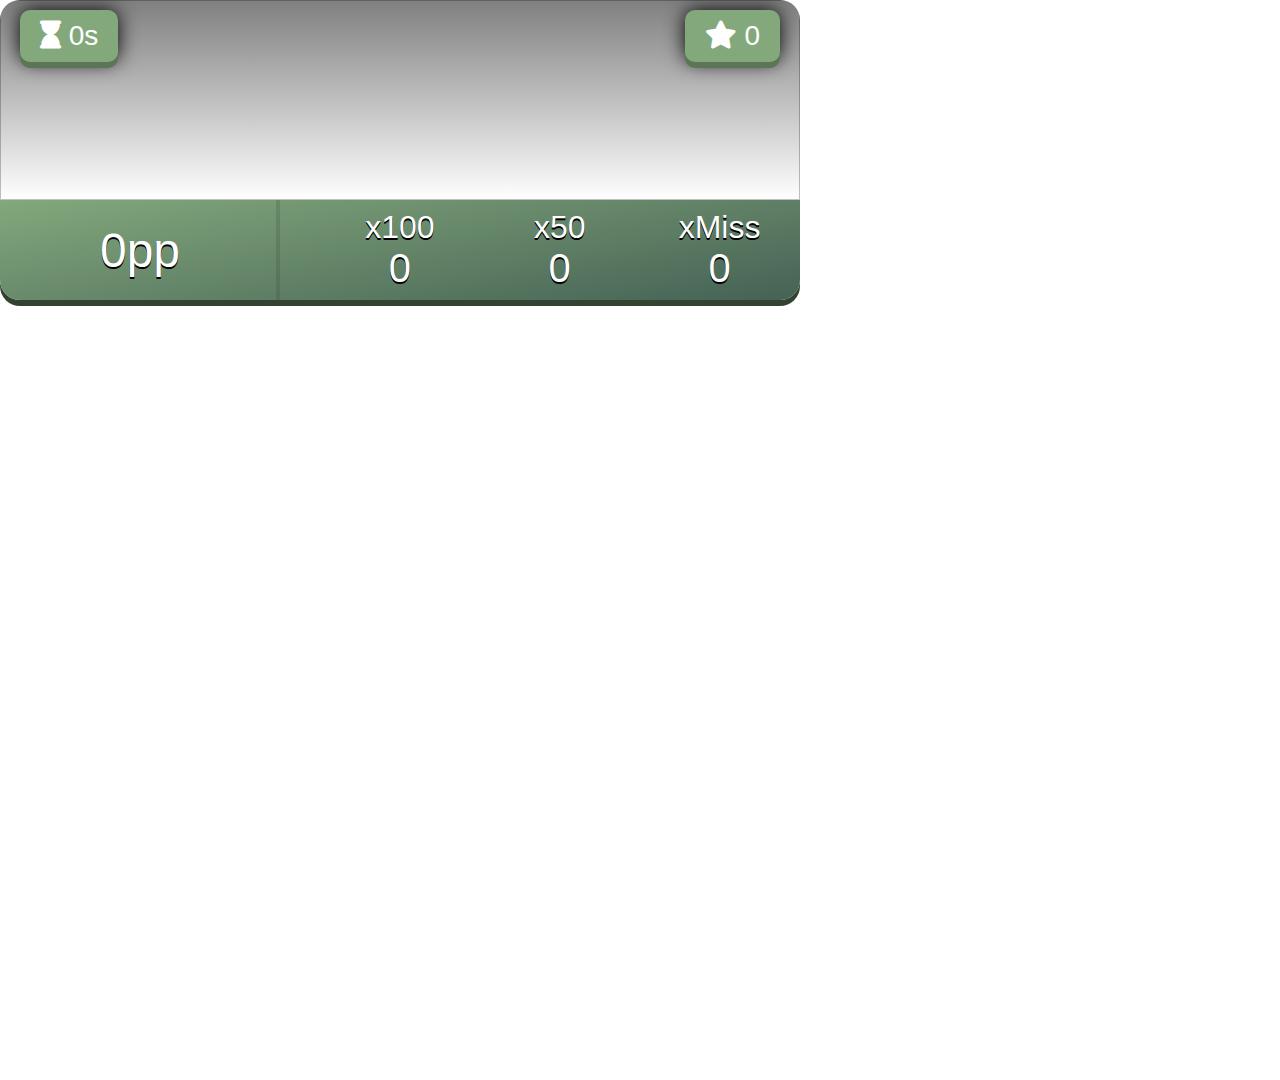
<file: static/1/index.html>
<!DOCTYPE html>
<html lang="en">
<head>
  <meta charset="UTF-8">
  <meta name="viewport" content="width=device-width, initial-scale=1.0">
  <title>Document</title>
  <link rel="stylesheet" href="css/main.css">
  <link rel="stylesheet" href="css/all.min.css">
</head>
<body>
  <div class="main">
    <div class="map-info">
      <div class="time">
        <i class="fas fa-hourglass"></i>
        <span id="time">0s</span>
      </div>
      <div class="star">
        <i class="fas fa-star"></i>
        <span id="star">0</span>
      </div>
      <div class="link">
        <span id="map"></span>
      </div>
      <div class="background w100xh">
        <img id="bg" class="w100xh" alt="">
      </div>
    </div>
    <div class="play-info">
      <div class="pp">
        <span id="pp">0pp</span>
      </div>
      <div class="hits">
        <ul class="h100">
          <li>x100</li>
          <li id="h100">0</li>
        </ul>
        <ul class="h50">
          <li>x50</li>
          <li id="h50">0</li>
        </ul>
        <ul class="h0">
          <li>xMiss</li>
          <li id="h0">0</li>
        </ul>
      </div>
    </div>
  </div>
  <script src="index.js"></script>
</body>
</html>
</file>
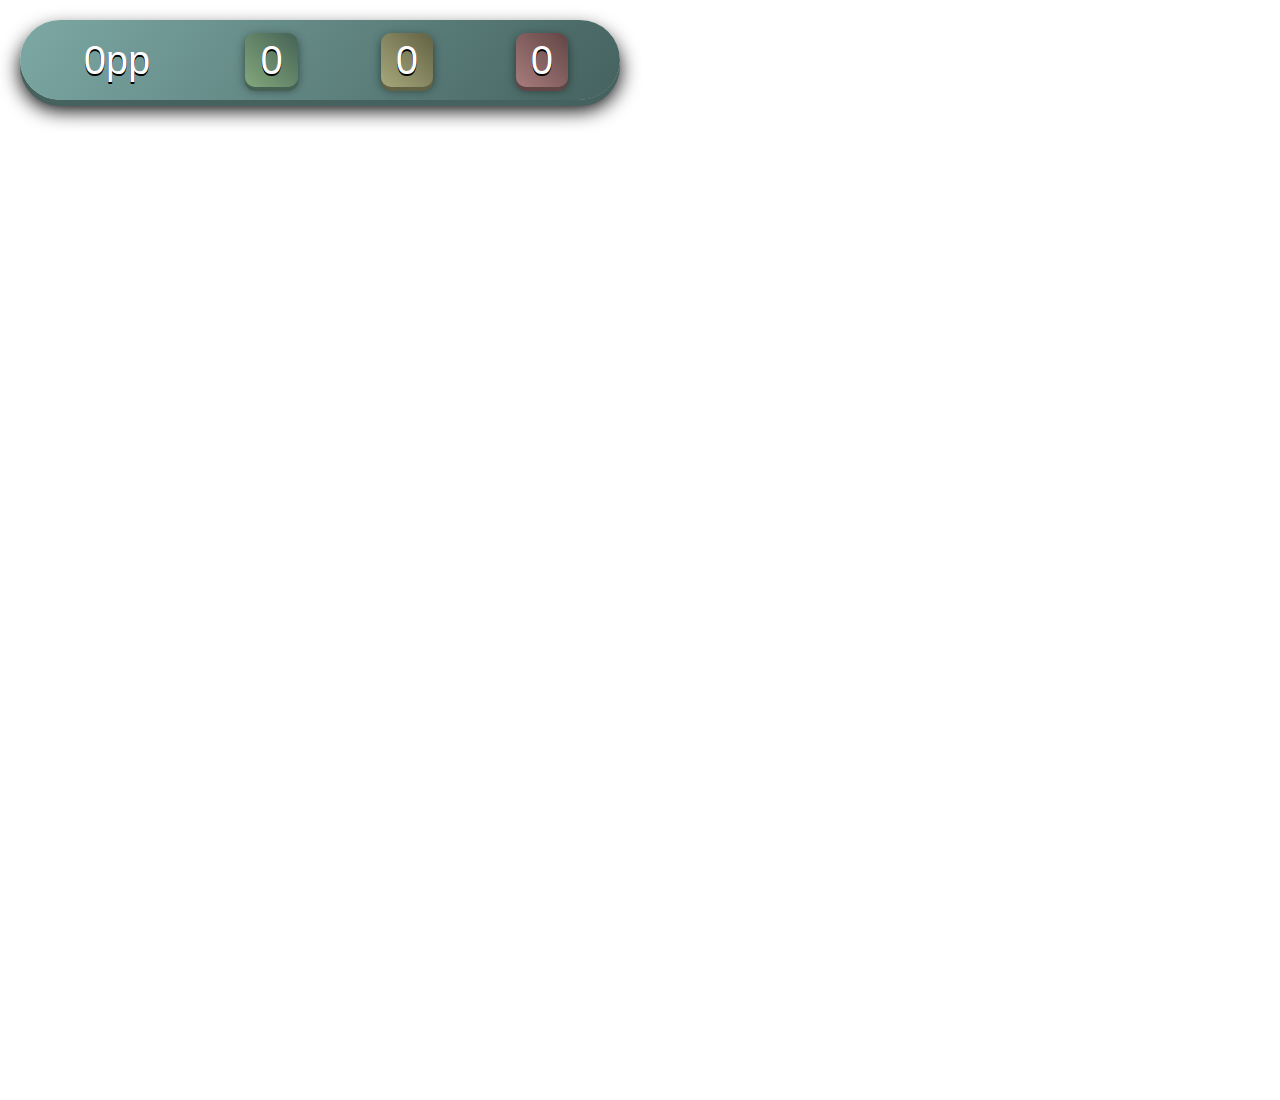
<file: static/3/index.html>
<!DOCTYPE html>
<html lang="en">

<head>
  <meta charset="UTF-8">
  <meta name="viewport" content="width=device-width, initial-scale=1.0">
  <title>Document</title>
  <link rel="stylesheet" href="css/all.min.css">
  <link rel="stylesheet" href="css/main.css">
</head>

<body>
  <div class="main">
    <div class="stat">
      <div class="pp">
        <span id="pp">0pp</span>
      </div>
      <div class="hits">
        <div class="h100">
          <span id="h100">0</span>
        </div>
        <div class="h50">
          <span id="h50">0</span>
        </div>
        <div class="h0">
          <span id="h0">0</span>
        </div>
      </div>
    </div>
    <!-- <div class="link">
      <span id="map_id">/b/9999999</span>
    </div> -->
  </div>
  <script src="index.js"></script>
</body>

</html>
</file>
<file: static/1/css/main.css>
:root {
  --color1: #83A87C;
  --color2: #456255;
  --color-m-1: #5B7556;
  --color-m-2: #212F29;
  --color-l-1: #334231;
  --color-l-2: #0A0E0C;
}
* {
  padding: 0;
  margin: 0;
  box-sizing: border-box;
}
::selection {
  background: #456255 !important;
}
html, body {
  font-size: 40px;
  font-family: 'Roboto', sans-serif;
  color: white;
  width: 1920px;
  height: 1080px;
  background: transparent;
  border-right: 2px solid white;
  border-bottom: 2px solid white;
}
.main {
    position: relative;
    width: 800px;
    height: 300px;
    border-radius: 20px;
    box-shadow: 0 6px 0 var(--color-l-1);
    overflow: hidden;
}

.map-info {
    position: relative;
    width: 100%;
    height: 200px;
}
.w100xh {
  width: 100%;
  height: 100%;
} 
.background img {position: relative;object-fit: cover;z-index: 0;}

.time, .star {
    position: absolute;
    font-size: .7rem;
    padding: 10px 20px;
    border-radius: 10px;
    z-index: 2;
}

.link {
    position: absolute;
    top: 60%;
    left: 50%;
    transform: translate(-50%, -50%);
    z-index: 2;
}
.link i {
    font-size: 2rem;
    color: var(--color1);
    text-shadow: 0 1px 0 var(--color-m-1), 0 2px 0 var(--color-m-1), 0 3px 0 var(--color-m-1), 0 4px 0 var(--color-m-1), 0 0 20px rgba(0, 0, 0, .5);
}

.link span {position: relative;font-size: 2rem;color: white;text-shadow: 0 0.5px 0 #CCCCCC, 0 1px 0 #CCCCCC, 0 1.5px 0 #CCCCCC, 0 2px 0 #CCCCCC, 0 0 10px black;}

.link span:before {content: '';position: absolute;left: 0;bottom: -10px;width: 100%;height: 8px;background: var(--color1);border-radius: 100px;box-shadow: 0 1px 0 var(--color-m-1), 0 2px 0 var(--color-m-1), 0 3px 0 var(--color-m-1), 0 4px 0 var(--color-m-1), 0 0 15px rgba(0, 0, 0, .5);transition: all .3s;}

.background:before {content: '';position: absolute;top: 0;left: 0;right: 0;bottom: 0;background: linear-gradient(0deg, #00000000, rgba(0, 0, 0, .5));z-index: 1;}

.background {
    position: relative;
}
.play-info {
    justify-content: center;
    align-items: center;
    position: relative;
    display: flex;
    height: 100px;
    background: linear-gradient(-10deg, var(--color2), var(--color1));
    text-shadow: 0 1px 0 black, 0 2px 0 black;
}

.pp {
    justify-content: center;
    align-items: center;
    position: relative;
    display: flex;
    font-size: 1.2rem;
    width: 35%;
    height: 100%;
    margin-right: 5%;
}

.hits {
    display: flex;
    width: 60%;
}

.h100, .h50, .h0 {
    list-style-type: none;
}

.hits>* {
    position: relative;
    width: 33.3%;
}

.h100 li, .h50 li, .h0 li {
    text-align: center;
    font-size: .8rem;
}

.h100 li:nth-child(1), .h50 li:nth-child(1), .h0 li:nth-child(1) {
    color: #ffffff;
}

.h100 li:nth-child(2), .h50 li:nth-child(2), .h0 li:nth-child(2) {
    font-size: 1rem;
    color: white;
}
.pp:before {content: '';position: absolute;top: 0;right: 0;bottom: 0;width: 4px;background: var(--color-l-1);opacity: .2;}
.time {
    top: 10px;
    left: 20px;
    background: var(--color1);
    box-shadow: 0 6px 0 var(--color-m-1), 0 0 20px black;
}

.star {
    top: 10px;
    right: 20px;
    background: var(--color1);
    box-shadow: 0 6px 0 var(--color-m-1), 0 0 20px black;
}
</file>
<file: static/3/css/main.css>
:root {
  --color-bg: #7ca8a4;
  --color2-bg: #45625F;
  --color-100: #83A87C;
  --color2-100: #456255;
  --color-50: #A8A87C;
  --color2-50: #626245;
  --color-0: #A87C7C;
  --color2-0: #624545;
}
* {
  padding: 0;
  margin: 0;
  box-sizing: border-box;
}
::selection {background: #ffffff !important;}
html, body {
  text-shadow: 0 1px 0 black, 0 2px 0 black;
  font-size: 40px;
  font-family: 'Roboto', sans-serif;
  color: white;
  width: 1920px;
  height: 1080px;
  /*background: #8c8c8c;*/
  border-right: 2px solid white;
  border-bottom: 2px solid white;
}
.main {
    position: relative;
    width: 600px;
    margin: 20px;
}
.stat {
    justify-content: center;
    align-items: center;
    text-align: center;
    position: relative;
    display: flex;
    height: 80px;
    padding: 0 10px;
    background: linear-gradient(125deg, var(--color-bg), var(--color2-bg));
    border-radius: 250px;
    box-shadow: 0 6px 0 var(--color2-bg), 0 10px 20px black;
    z-index: 1;
}
.pp {width: 30%;}
.hits {
    display: flex;
    width: 70%;
}
.hits>* {
    width: 33.3%;
}
.hits>*>span {
    padding: 5px 15px;
    border-radius: 10px;
}
.h100 span {
    background: linear-gradient(45deg, var(--color-100), var(--color2-100));
    box-shadow: 0 4px 0 var(--color2-100), 0 3px 10px rgba(0, 0, 0, .5);
}
.h50 span {
    background: linear-gradient(45deg, var(--color-50), var(--color2-50));
    box-shadow: 0 4px 0 var(--color2-50), 0 3px 10px rgba(0, 0, 0, .5);
}
.h0 span {
    background: linear-gradient(45deg, var(--color-0), var(--color2-0));
    box-shadow: 0 4px 0 var(--color2-0), 0 3px 10px rgba(0, 0, 0, .5);
}
</file>
